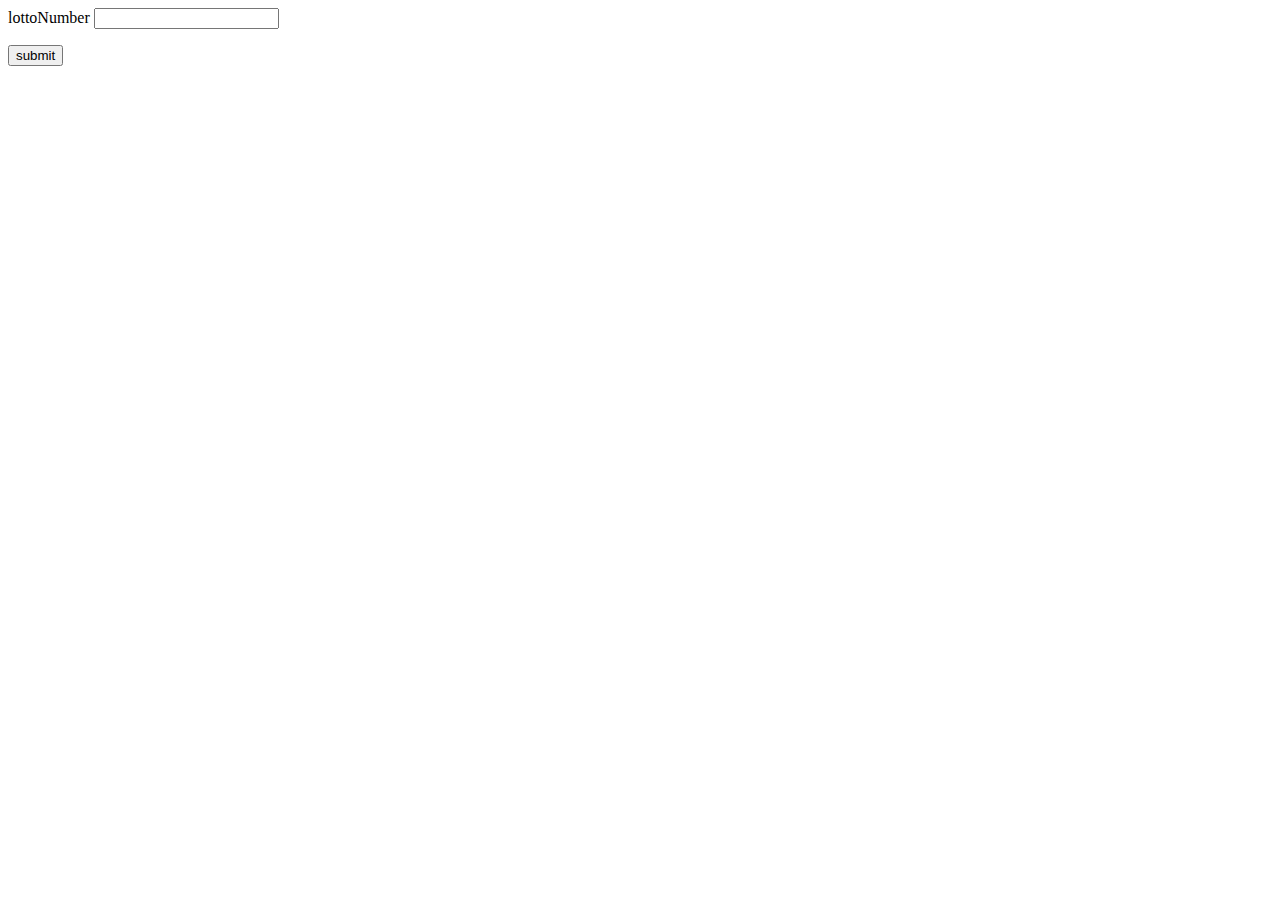
<file: sample.html>
<html>
	<body>
		<form action='http://localhost:5000/index' method='POST'>
			<p>lottoNumber <input type='text' name='Name'></p>
			<p><input type='submit' value='submit'/></p>
		</form>
	</body>
</html>
</file>
